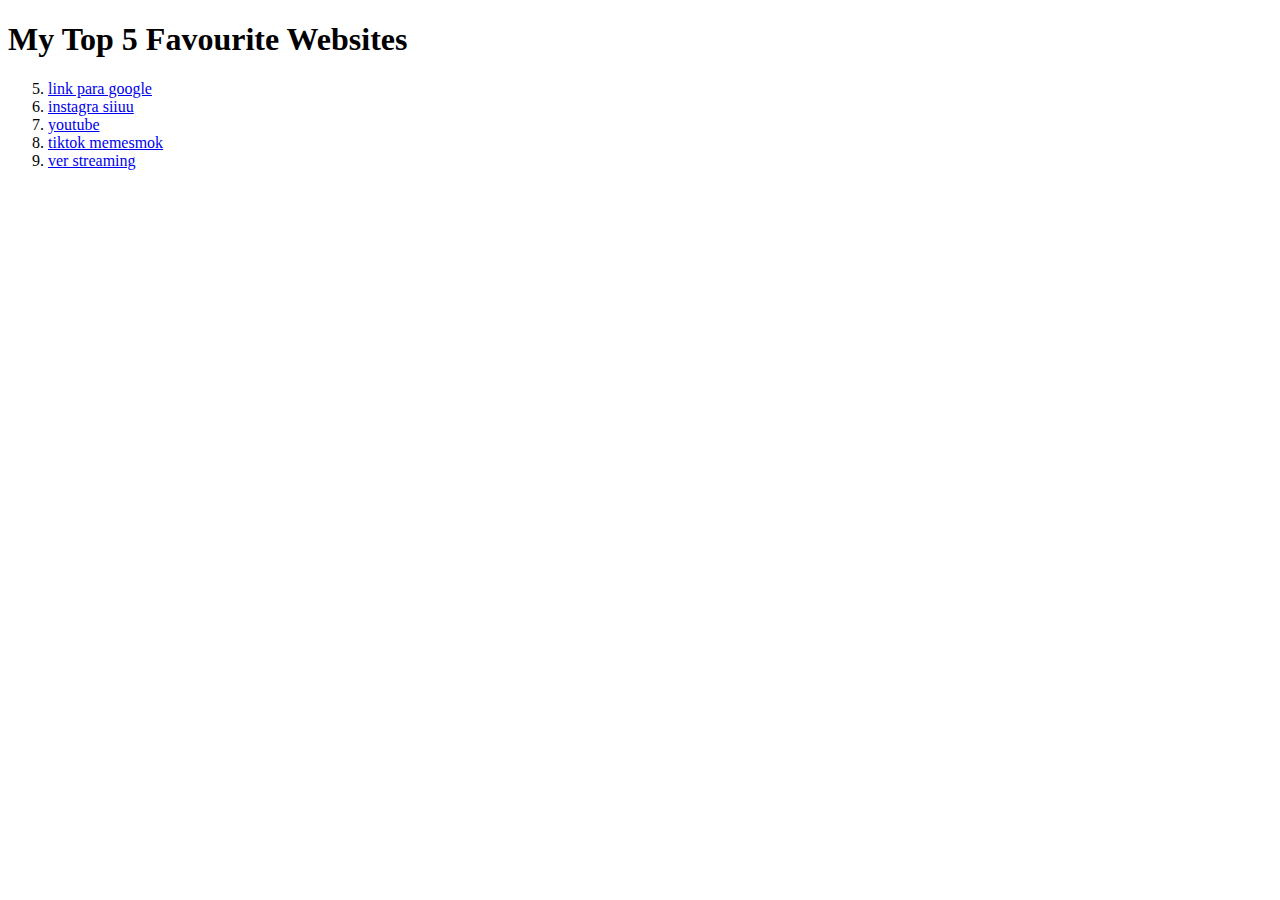
<file: seccion42/3.2 Anchor Elements/index.html>
<!DOCTYPE html>
<html lang="en">
<head>
    <meta charset="UTF-8">
    <meta name="viewport" content="width=device-width, initial-scale=1.0">
    <title>Document</title>
</head>
<body>
    <h1>My Top 5 Favourite Websites</h1>
    <ol start="5">
        <li><a href="https://www.google.com">link para google</a></li>
        <li><a href="https://www.instagram.com">instagra siiuu</a></li>
        <li><a href="https://www.youtube.com">youtube</a></li>
        <li><a href="https://www.tiktok.com">tiktok memesmok</a></li>
        <li><a href="https://www.twitch.tv">ver streaming</a></li>
    </ol>
    
</body>
</html>
</file>
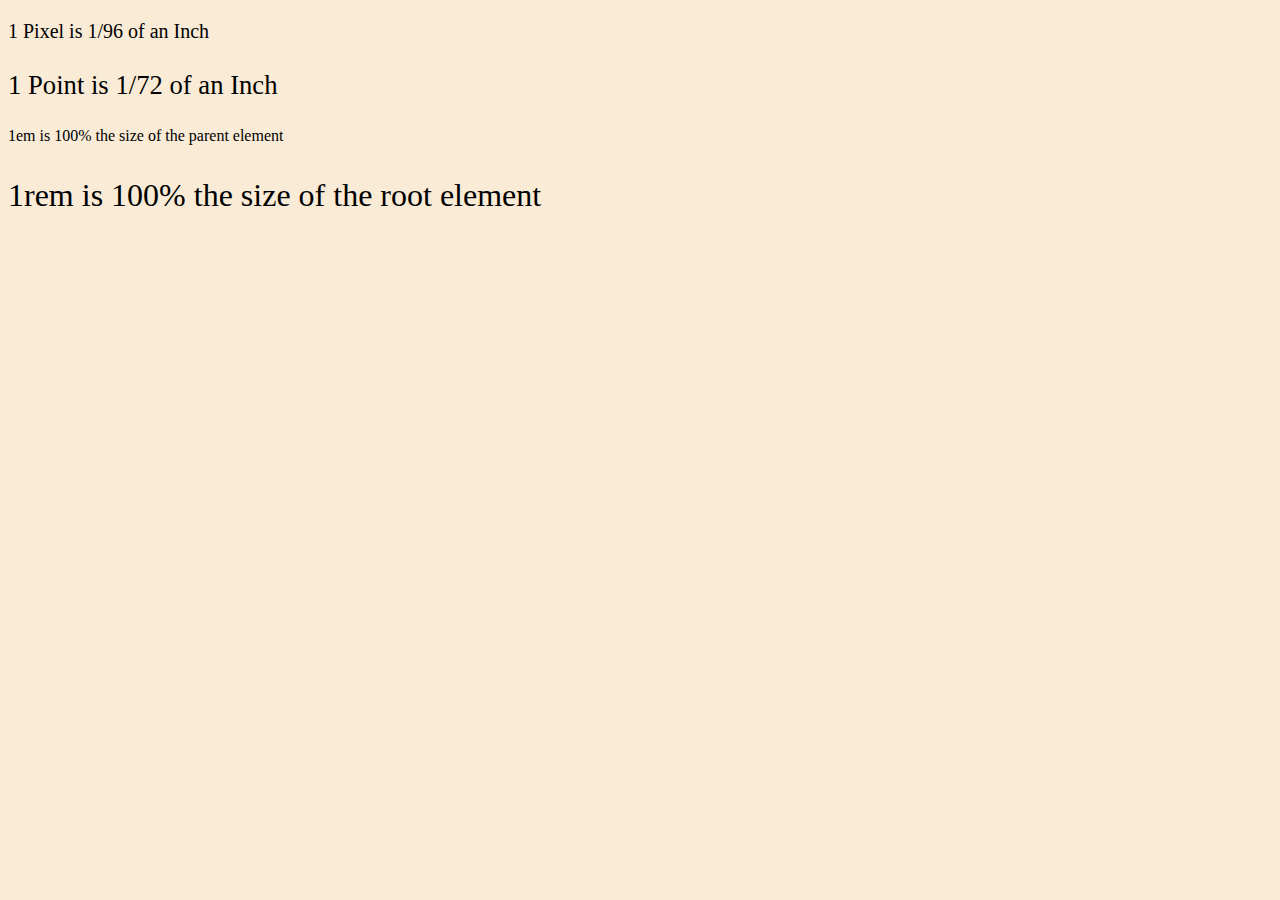
<file: seccion44/6.0 CSS Colors/index.html>
<!DOCTYPE html>
<html lang="en">
<head>
    <meta charset="UTF-8">
    <title>Colors</title>
    <style>
        /* 
        Write your CSS code here.
        1. Make the background of the webpage "antiquewhite"
        
        2. Make the h1 "whitesmoke"
        3. Make the backgroudn of the h1 "darkseagreen"
        4. Make the h2 #FAF8F1
        5. Make the background of the h2 "#C58940"
        */

        body {
            background-color: antiquewhite;
            
        }

        h1 {
            color: whitesmoke;
            background-color: darkseagreen;
        }

        h2 {

            color: #FAF8F1;
            background-color: #C58940;
        }

        #pixel {
            font-size: 20px;
        }

        #point {
            font-size: 20pt;
        }

        #em {
            font-size: 1em;
        }

        #rem {
            font-size: 1rem;
        }

        footer {
            font-size: 12pt;
        }

        html {
            font-size: xx-large;
        }

        
       
    </style>
</head>
<body>
    <!-- En este archivo html agregare todo de la seccion 44 -->
    
    <!-- <h1>Hello</h1>

    <h2>World </h2> -->

    <!-- Pixel 1px = 1/96th inch -->
    <p id="pixel">1 Pixel is 1/96 of an Inch</p>
    <!-- Point 1pt = 1/72nd inch -->
    <p id="point">1 Point is 1/72 of an Inch</p>
    <footer>
        <!-- 1em 100% of parent-->
        <p id="em">1em is 100% the size of the parent element</p>
        <!-- 1rem 100% of root -->
        <p id="rem">1rem is 100% the size of the root element</p>

    </footer>



    
</body>
</html>
</file>
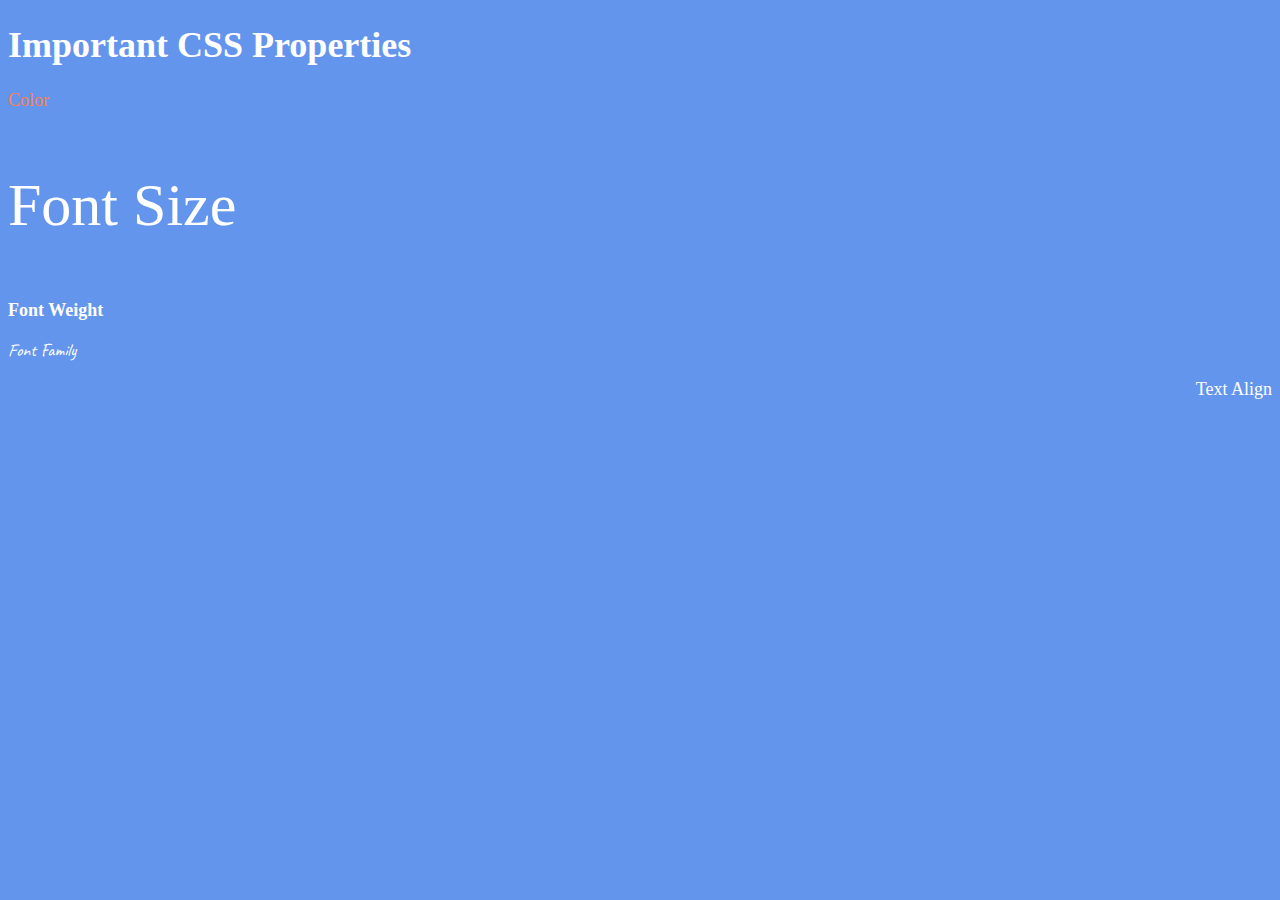
<file: seccion44/6.1 Font Properties/index.html>
<!DOCTYPE html>
<html lang="en">

<head>
    <meta charset="UTF-8">
    <title>CSS Properties</title>
    <link rel="preconnect" href="https://fonts.googleapis.com">
    <link rel="preconnect" href="https://fonts.gstatic.com" crossorigin>
    <link href="https://fonts.googleapis.com/css2?family=Caveat:wght@400..700&display=swap" rel="stylesheet">
    <style>

        html {
            font-size: 30px;
        }

        body {
            background-color: cornflowerblue;
            color: white;
            font-size: 18px;
        }
        /* Don't change the CSS above, add Your CSS below */
        
        .coral {
            color: coral;
        }

        .p2 {
            font-size: 2rem;
        }

        .p3 {
            font-weight: 900;
        }

        .p4 {
            font-family: "Caveat", cursive;
            font-weight: 400;
            
        }

        .p5 {
            text-align: right;
        }

    </style>

</head>

<body>
    <h1>Important CSS Properties</h1>
    <p class="coral">Color</p>
    <p class="p2">Font Size</p>
    <p class="p3">Font Weight</p>
    <p class="p4">Font Family</p>
    <p class="p5">Text Align</p>

    <!-- TODOs
  1. Change the color of <p>Color</p> to "coral" color. ✔️
  2. Change the font size of <p>Font Size</p> to 2X the size of the root font size. ✔️
  3. Change the font weight of <p>Font Weight</p> to 900. ✔️
  4. Change the font family of <p>Font Family</p> to the Google font Caveat with regular (400) font weight. ✔️
  Link: https://fonts.google.com/specimen/Caveat
  5. Change the <p>Text Align</p> to right align.✔️
  6. Change the the root (html element) font size to 30px (✔️) --> 
</body>

</html>
</file>
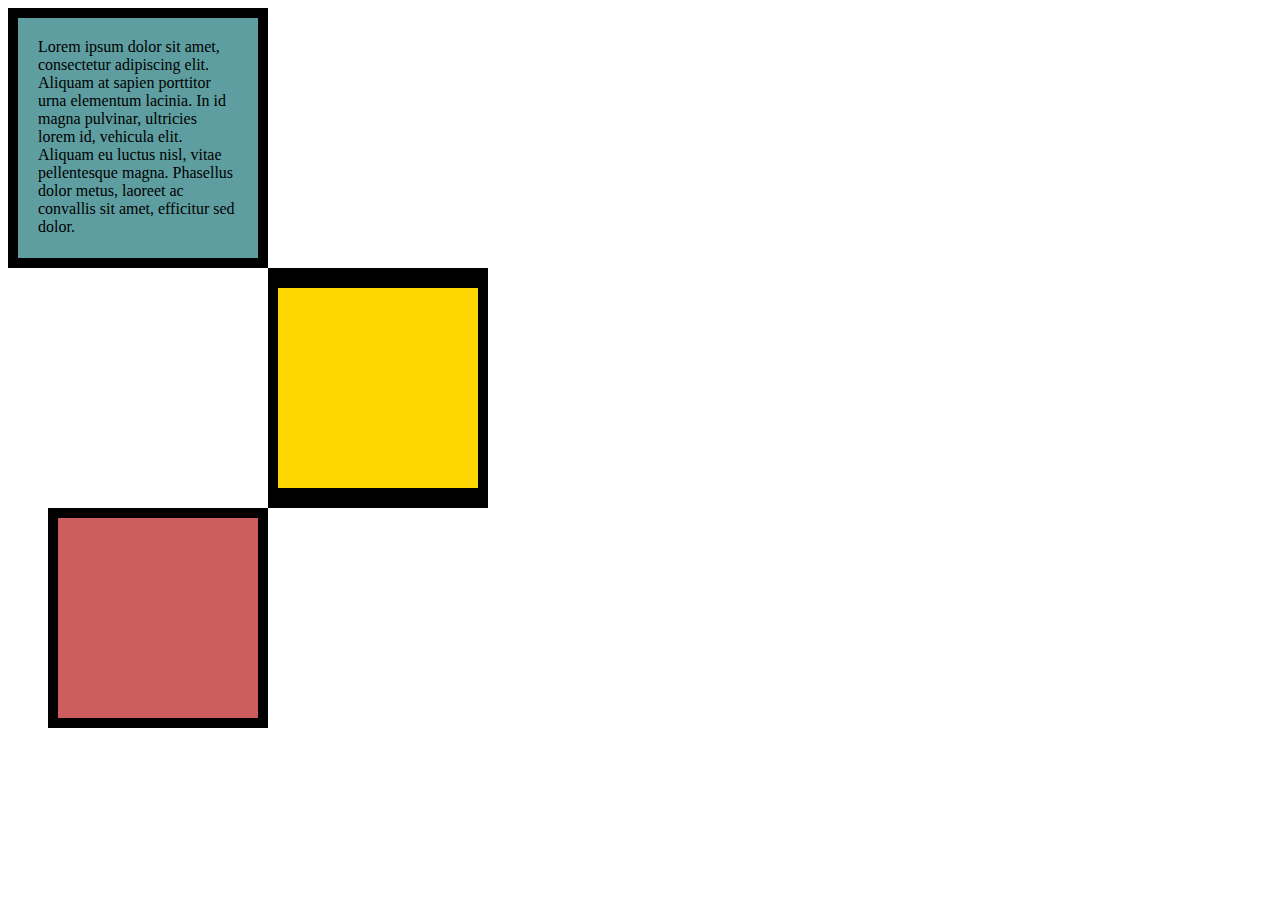
<file: seccion44/6.3 CSS box Model/index.html>
<!DOCTYPE html>
<html lang="en">

<head>
    <meta charset="UTF-8">
    <title>CSS Box Model</title>
    <style>
        /* Write your CSS code here */
        div {
            width: 200px;
            height: 200px;
        }

        p {
            margin: 0;
        }

        .box1 {

            padding: 20px;
            color: black;
            background-color: cadetblue;
            border: solid 10px;
        }

        .box2 {

            background-color: gold;
            border-style: solid;
            border-width: 20px 10px 20px 10px;
            margin-left: 260px;
        }

        .box3 {

            background-color: #CD5C5C;
            border: solid 10px;
            margin-left: 40px;
        }
    </style>
</head>

<body>


    <!-- TODOs:
1. Create 3 Boxes using the div element. ✔️
2. Set their sizes to 200px heigh by 200px wide. ✔️
3. Set different background colors for each of the boxes (I used cadetblue, gold and indianred). ✔️
4. Add a paragraph <p> element into the first div and add the following words:
    Lorem ipsum dolor sit amet, consectetur adipiscing elit. Aliquam at sapien porttitor urna elementum lacinia. In
    id magna pulvinar, ultricies lorem id, vehicula elit. Aliquam eu luctus nisl, vitae pellentesque magna. Phasellus
    dolor metus, laoreet ac convallis sit amet, efficitur sed dolor. ✔️
5. Set the 1st div to have 20px padding all around with a black 10px border. ✔️
6. Fix the style of the <p> element to remove all margins.
Hint: Use the CSS inspector in Chrome. ✔️
7. Set the 2nd div to have a 20px border on top and bottom and 10px border left and right. (See goal image). ✔️
8. Set the 3rd div to have a 10px border ✔️
9. Set the margins for the divs so that each box corner touches the other. (See the goal image) 
-->

    <div class="box1">
        <p>Lorem ipsum dolor sit amet, consectetur adipiscing elit. Aliquam at sapien porttitor urna elementum lacinia.
            In
            id magna pulvinar, ultricies lorem id, vehicula elit. Aliquam eu luctus nisl, vitae pellentesque magna.
            Phasellus
            dolor metus, laoreet ac convallis sit amet, efficitur sed dolor.</p>
    </div>
    <div class="box2"></div>
    <div class="box3"></div>

</body>

</html>
</file>
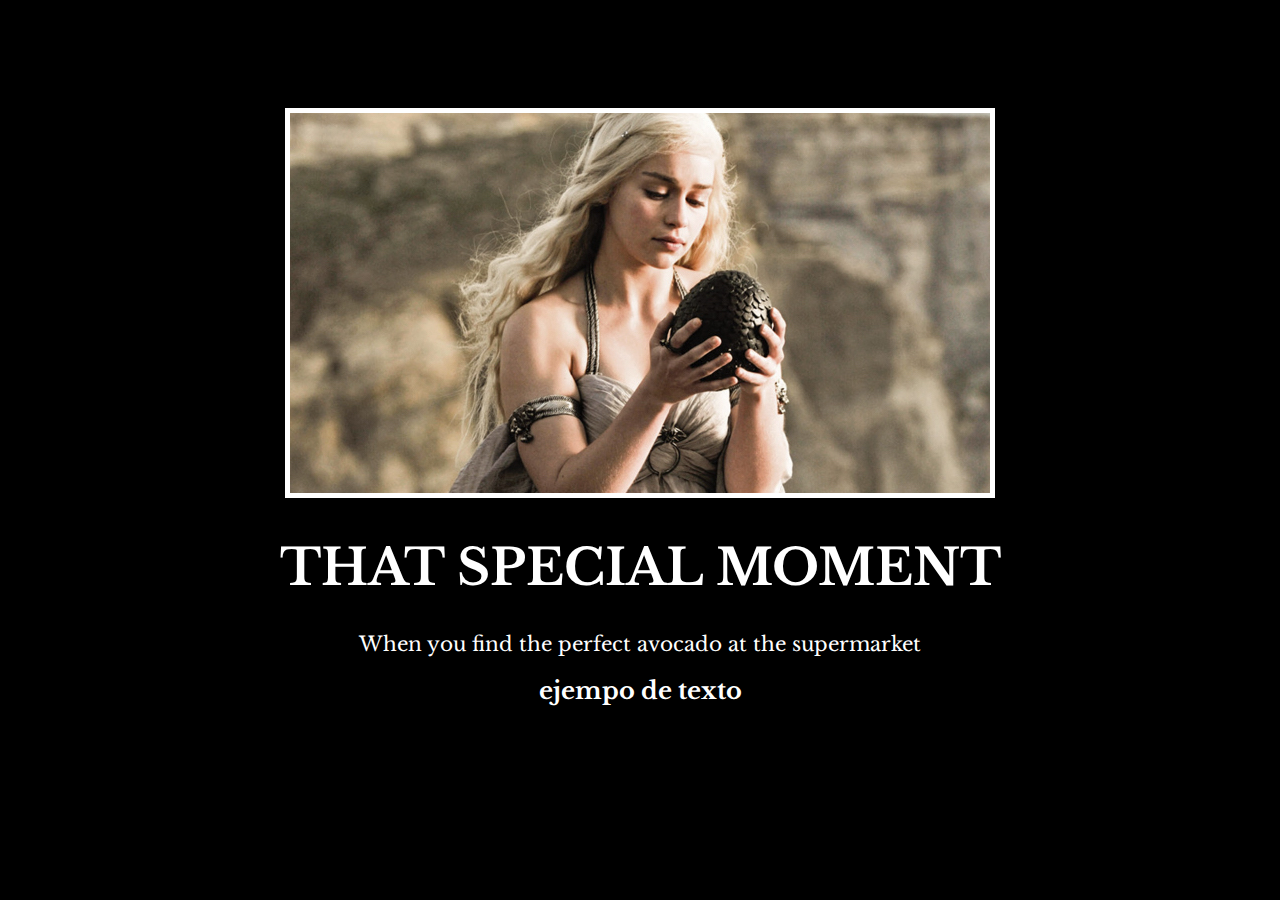
<file: seccion44/projectDay44/index.html>
<!-- 
  TODO: Create a motivational post website.
Style it how ever you like. 
Look at the goal image for inspiration.
But it must have the following features:
1. The main h1 text should be using the Regular Libre Baskerville Font from Google Fonts:
  https://fonts.google.com/specimen/Libre+Baskerville
2. The text should be white and background black.
3. Add your own image into the images folder inside assets. It should have a 5px white border.
4. The text should be center aligned.
5. Create a div to contain the h1, p and img elements. Adjust the margins so that the image and text are centered on the page. 
  Hint: You horizontally center a div by giving it a width of 50% and a margin-left of 25%.
  Hint: Set the image to have a width of 100% so it fills the div. 
6. Read about the text-transform property on MDN docs to make the h1 uppercase with CSS.
  https://developer.mozilla.org/en-US/docs/Web/CSS/text-transform 
-->
<!DOCTYPE html>
<html lang="en">

<head>
    <meta charset="UTF-8">
    <link rel="preconnect" href="https://fonts.googleapis.com">
    <link rel="preconnect" href="https://fonts.gstatic.com" crossorigin>
    <link
        href="https://fonts.googleapis.com/css2?family=Caveat:wght@400..700&family=Libre+Baskerville:ital,wght@0,400;0,700;1,400&display=swap"
        rel="stylesheet">
    <link rel="stylesheet" href="estilo.css">
    <title>ProjectDay44</title>
</head>

<body>
    <div class="caja">
        <img src="assets/images/daenerys.jpeg" alt="daenerys with a egg">
        <h1>THAT SPECIAL MOMENT</h1>
        <p>When you find the perfect avocado at the supermarket</p>
        <h2>ejempo de texto</h2>
    </div>



</body>

</html>
</file>
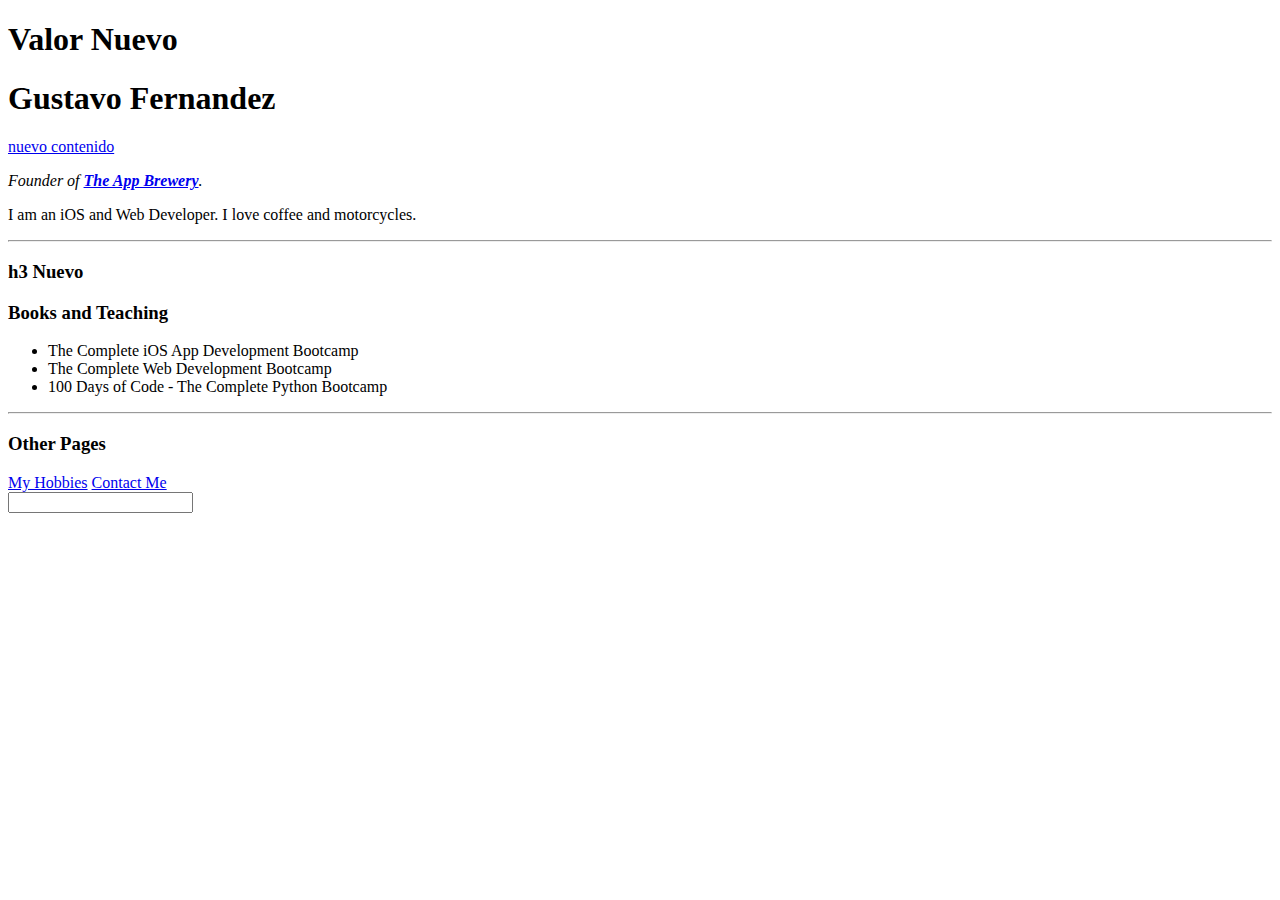
<file: seccion45/website.html>
<!DOCTYPE html>
<html>

<head>
    <meta charset="utf-8">
    <title>Angela's Personal Site</title>
</head>

<body>
    <h1 id="name">Valor Nuevo</h1>
    <h1 id="name">Gustavo Fernandez</h1>
    <p><a href="https://www.paginaejemplo.com">nuevo contenido</a></p>
    <p><em>Founder of <strong><a href="https://www.appbrewery.co/">The App Brewery</a></strong>.</em></p>
    <p>I am an iOS and Web Developer. I love coffee and motorcycles.</p>
    <hr>
    <h3 class="heading">h3 Nuevo</h3>
    <h3 class="heading">Books and Teaching</h3>
    <ul>
        <li>The Complete iOS App Development Bootcamp</li>
        <li>The Complete Web Development Bootcamp</li>
        <li>100 Days of Code - The Complete Python Bootcamp</li>
    </ul>
    <hr>
    <h3 class="heading">Other Pages</h3>
    <a href="https://angelabauer.github.io/cv/hobbies.html">My Hobbies</a>
    <a href="https://angelabauer.github.io/cv/contact-me.html">Contact Me</a>

    <form method="get" action="/search/">
        <input type="text" name="q" maxlength="255" value="">
    </form>

</body>

</html>
</file>
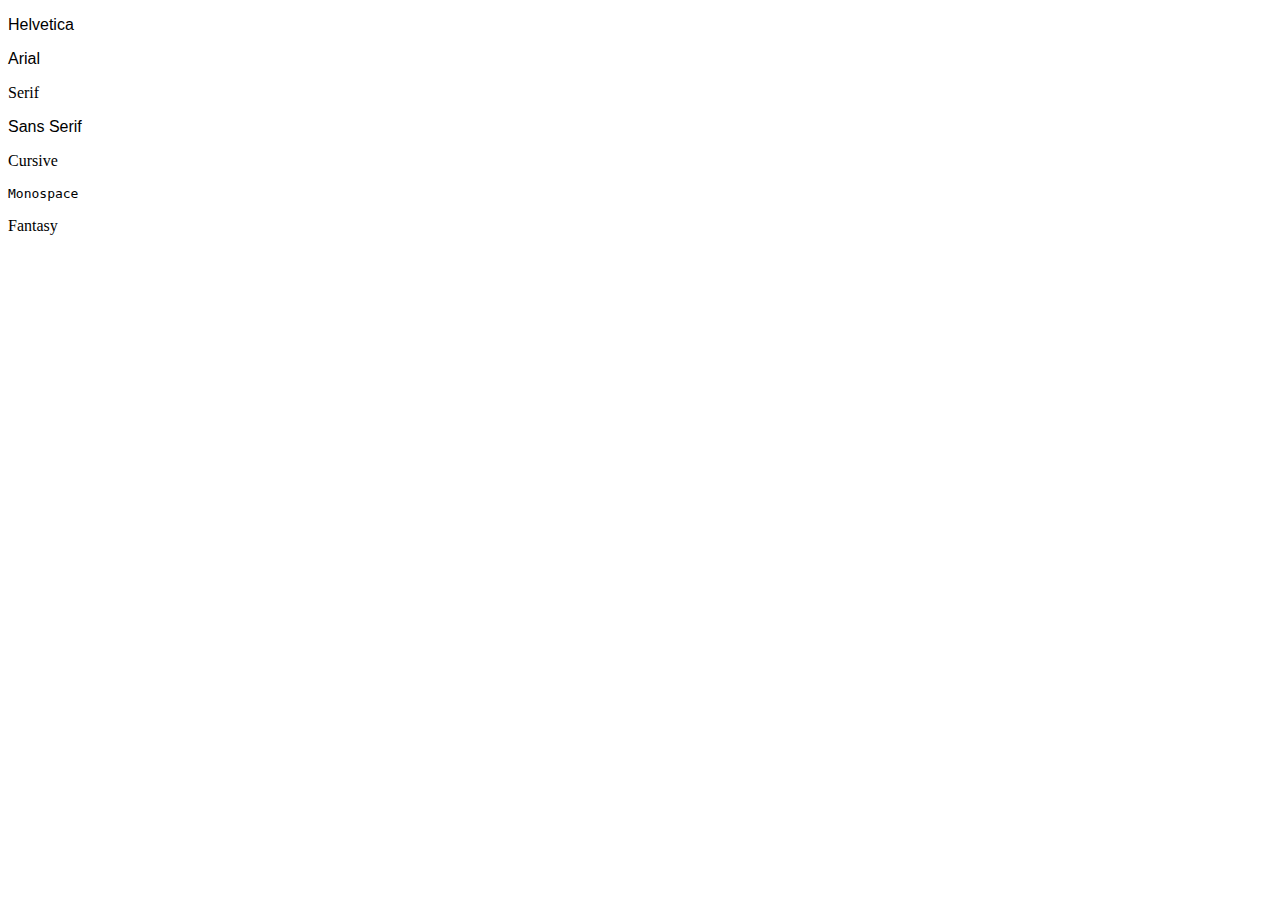
<file: seccion44/6.1 Font Properties/font-family.html>
<!DOCTYPE html>
<html lang="en">

<head>
  <meta charset="UTF-8">
  <title>Font Family</title>
  <style>
    #helvetica {
      font-family: Helvetica, sans-serif;
    }

    #arial {
      font-family: Arial, sans-serif;
    }

    #serif {
      font-family: serif;
    }

    #sans-serif {
      font-family: sans-serif;
    }

    #cursive {
      font-family: cursive;
    }

    #monospace {
      font-family: monospace;
    }

    #fantasy {
      font-family: fantasy;
    }
  </style>
</head>

<body>
  <p id="helvetica">Helvetica</p>
  <p id="arial">Arial</p>
  <p id="serif">Serif</p>
  <p id="sans-serif">Sans Serif</p>
  <p id="cursive">Cursive</p>
  <p id="monospace">Monospace</p>
  <p id="fantasy">Fantasy</p>

</body>

</html>
</file>
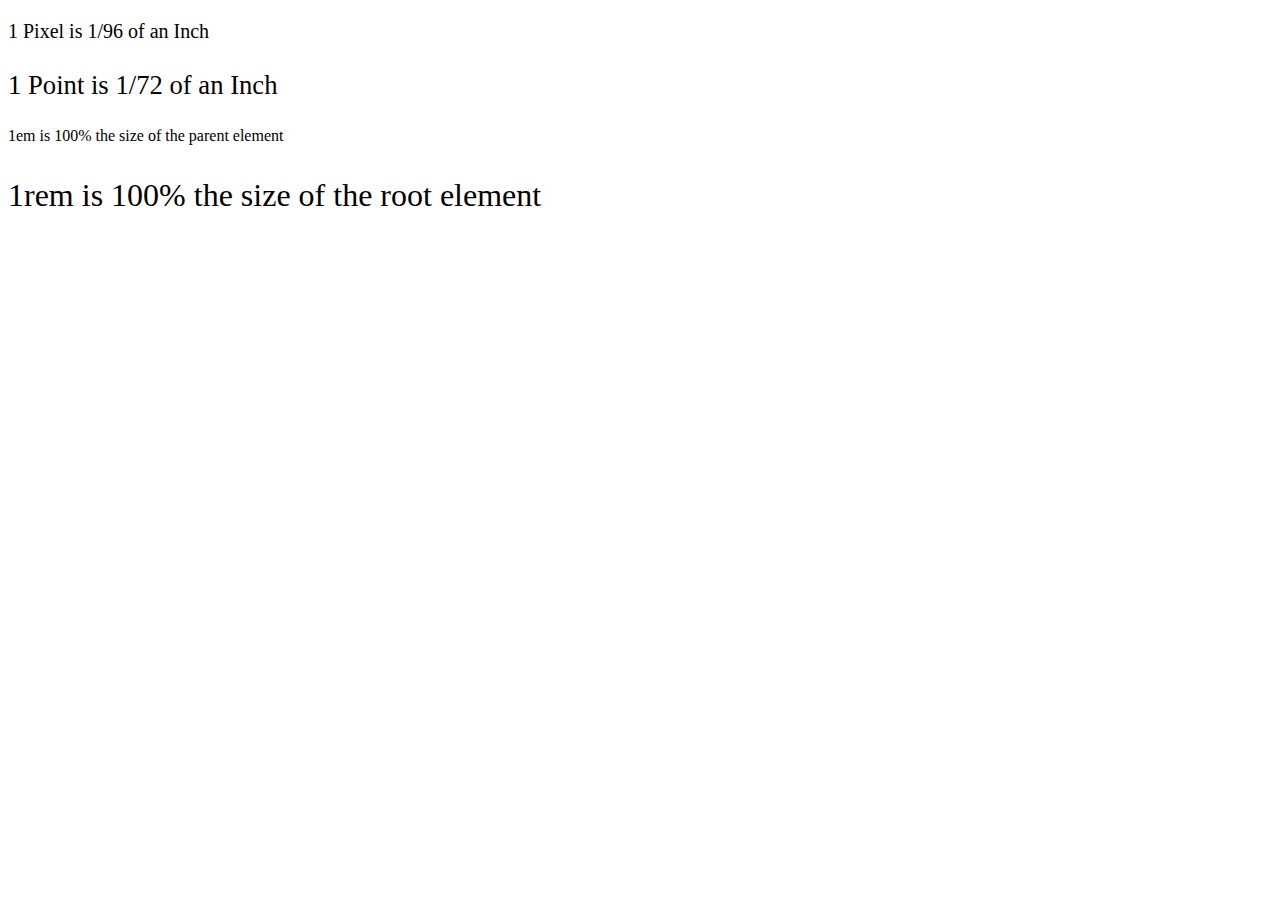
<file: seccion44/6.1 Font Properties/font-size.html>
<!DOCTYPE html>

<head>
  <meta charset="UTF-8">
  <title>Font-Size</title>
  <style>
    #pixel {
      font-size: 20px;
    }

    #point {
      font-size: 20pt;
    }

    #em {
      font-size: 1em;
    }

    #rem {
      font-size: 1rem;
    }

    footer {
      font-size: 12pt;
    }

    html {
      font-size: xx-large;
    }
  </style>
</head>
<html lang="en">

<body>
  <p id="pixel">1 Pixel is 1/96 of an Inch</p>
  <p id="point">1 Point is 1/72 of an Inch</p>
  <footer>
    <p id="em">1em is 100% the size of the parent element</p>
    <p id="rem">1rem is 100% the size of the root element</p>
  </footer>
</body>

</html>
</file>
<file: seccion44/projectDay44/estilo.css>
body {
    background-color: black;
}

.caja {
    text-align: center;
    margin: 0 auto;
    font-family: "Libre Baskerville", serif;
}


img {
    margin-top: 100px;
    border: 5px solid white;
    
}

h1 {
    color: white;
    font-size: 50px;
    
}


p {
    color: white;
    font-size: 20px;
    
}

h2 {
    color: white;
    
}
</file>
